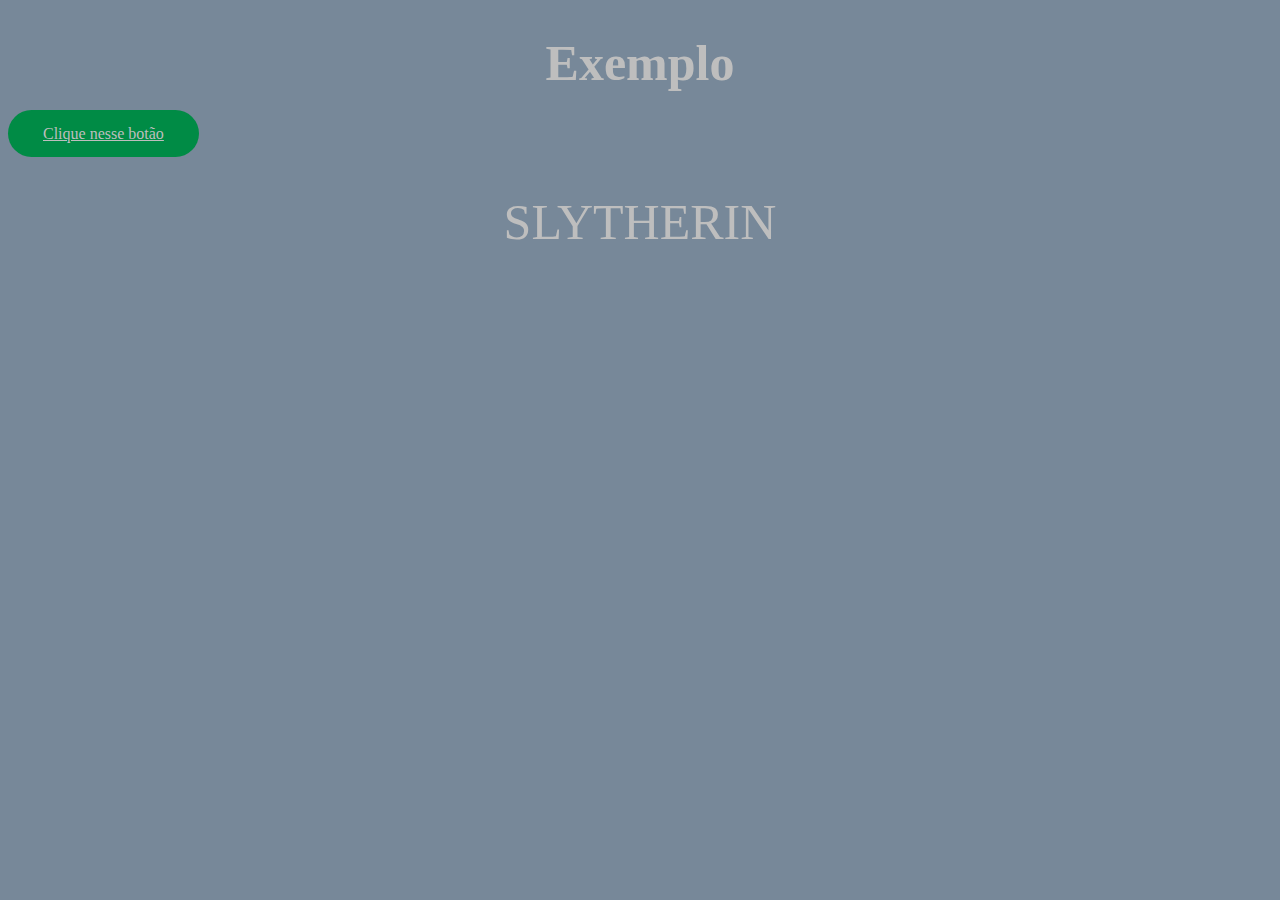
<file: Aula 9 CSS/ClassAula9.html>
<!DOCTYPE html>

<html>
	
	<head>
		
		<title> Aula 9 </title>
		<link rel="stylesheet" type="text/css" href="estilo.css">
		
	</head>
	
	<body bgcolor="#778899">
		
		<h1 class="titulo">Exemplo</h1> 
		
		<a id="botao-bonito" href="link-para-alguma-pagina">
		Clique nesse botão</a>
		
		<p class="titulo"> SLYTHERIN </p>
		
	</body>
	
</html>
</file>
<file: Aula 9 CSS/estilo.css>
.titulo{font-size: 50px; /*tamanho da fonte do título*/
		color: #BEBEBE; /*essa é a cor do texto*/
        text-align: center;/*o alinhamento do texto que carregar esta classe*/}

#botao-bonito{color:#bebebe;
			  padding-top: 15px;
			  padding-bottom: 15px;
			  padding-right: 35px;
			  padding-left: 35px;
			  background-color:#008B45;
			  border-radius: 37px}
</file>
